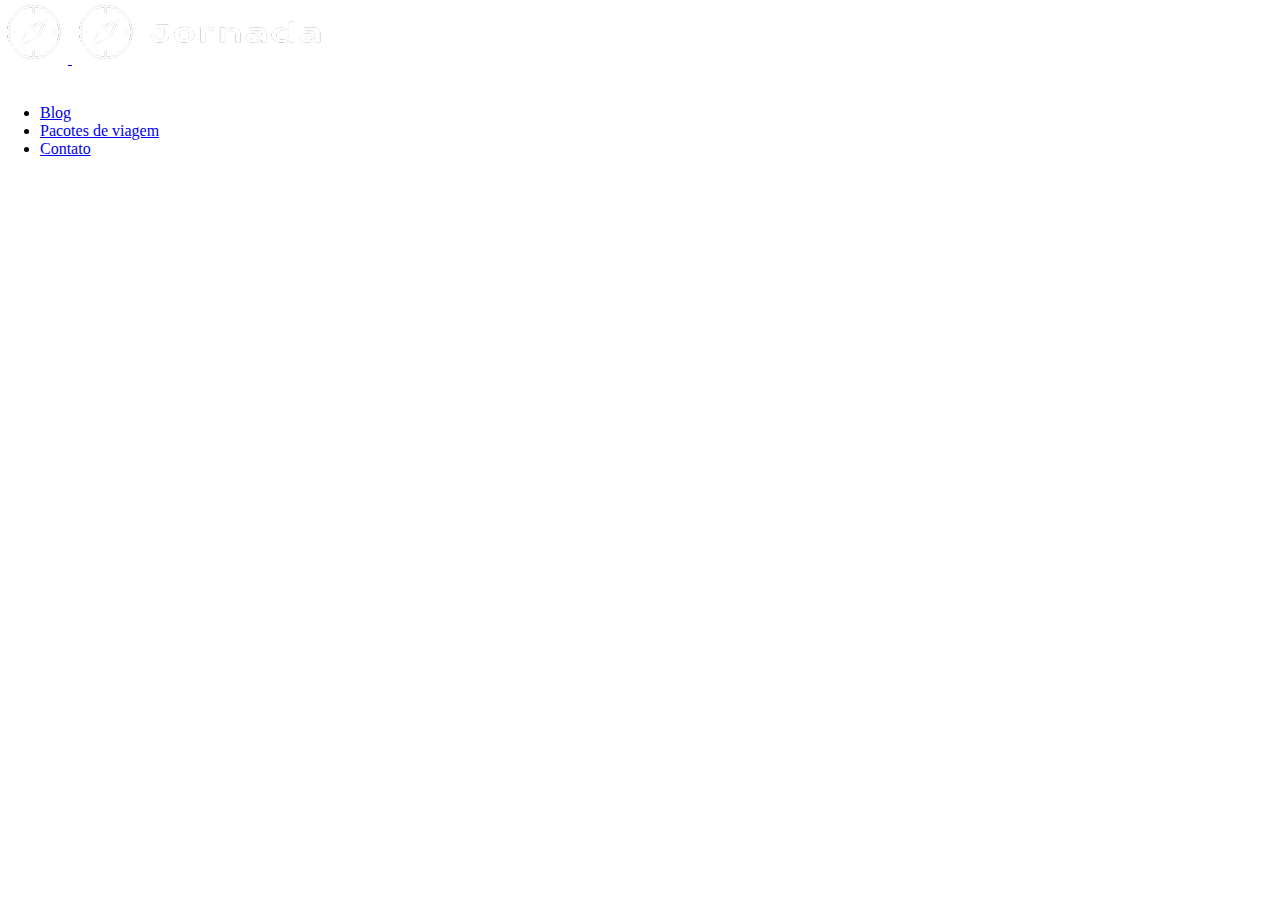
<file: blogspot.html>
<!DOCTYPE html>
<html lang="pt-BR">
  <head>
    <meta charset="UTF-8" />
    <meta name="viewport" content="width=device-width, initial-scale=1.0" />
    <meta
      name="description"
      content="Jornada Viagens, uma ageência apaixonada por criar viagens inesquecíveis"
    />
    <meta name="og:title" content="Jornada Viagens" />
    <meta
      name="og:description"
      content="Jornada Viagens, uma agência apaixonada por criar viagens inesquecíveis"
    />
    <meta
      name="og:image"
      content="https://malconb52.github.io/jornada-viagens/img/logo-footer.png"
    />
    <meta name="og:type" content="website" />
    <meta
      name="og:url"
      content="https://malconb52.github.io/jornada-viagens/"
    />
    <link rel="icon" href="./favico.png" type="xml/svg" />
    <link rel="stylesheet" href="./css/style.css" />
    <title>Jornada Viagens</title>
  </head>
  <body>
    <header class="main-header">
      <a class="logo" href="index.html" title="voltar para a página inicial">
        <img
          class="img-mobile"
          src="img/bussola-jornada-branca.png"
          alt="Bussola do logo Jornada Viagens na cor branca"
        />
        <img
          class="img-desktop"
          src="img/bussola-texto-jornada-branca.png"
          alt="logo Jornada Viagens na cor branca"
        />
      </a>
      <div class="navigation-menu">
        <label for="menu">
          <img src="img/menu.png" alt="menu" />
        </label>
        <input type="checkbox" id="menu" hidden />
        <nav>
          <ul class="list-links">
            <li>
              <a
                href="blog.html"
                target="_blank"
                title="Acessar Blog"
                class="active"
                >Blog</a
              >
            </li>
            <li>
              <a
                href="pacotes-de-viagens.html"
                target="_blank"
                title="Acessar Pacotes de Viagens"
                >Pacotes de viagem</a
              >
            </li>
            <li>
              <a href="contato.html" target="_blank" title="Acessar Contato"
                >Contato</a
              >
            </li>
          </ul>
        </nav>
      </div>
    </header>
  </body>
</html>
</file>
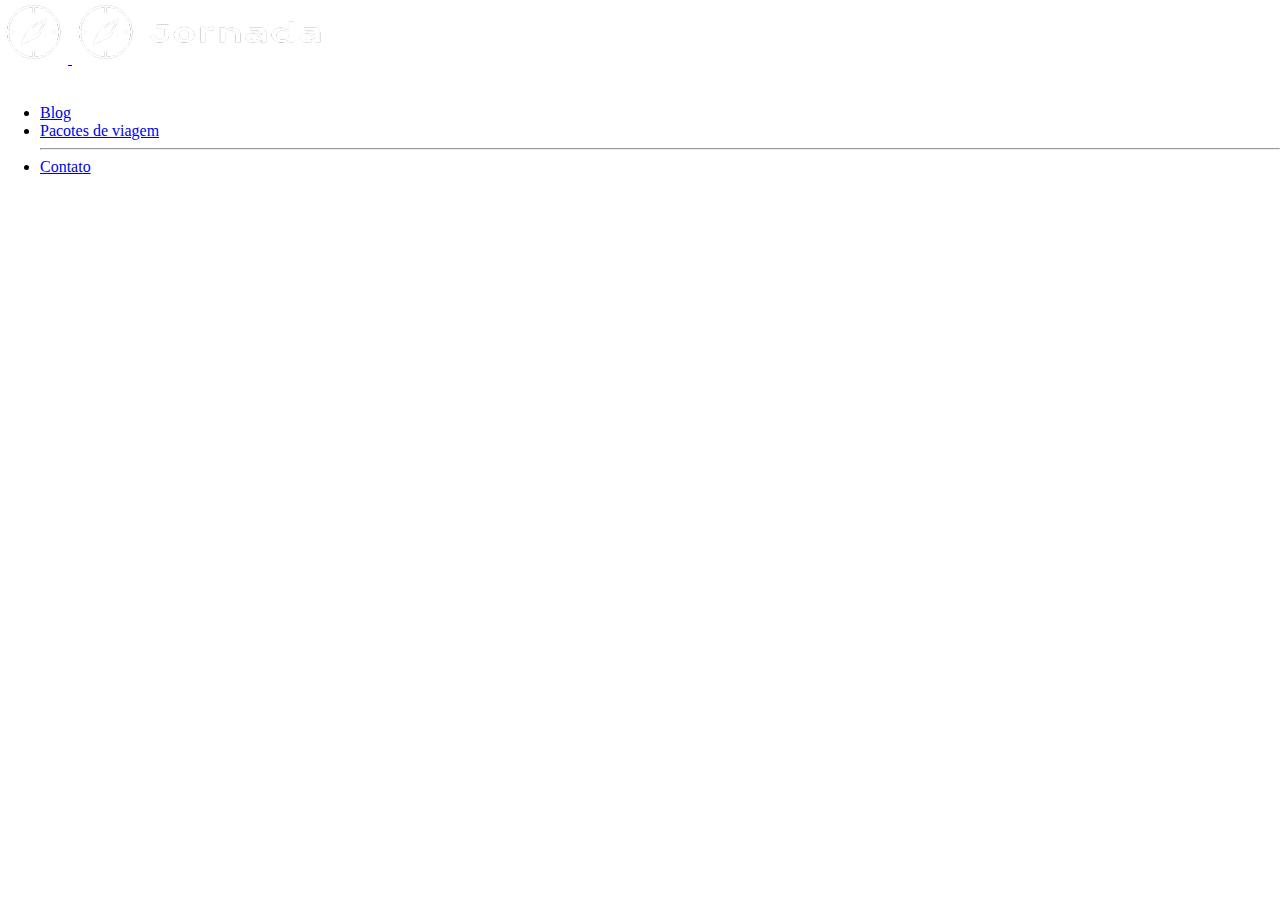
<file: pacote-viagens.html>
<!DOCTYPE html>
<html lang="en">
  <head>
    <meta charset="UTF-8" />
    <meta name="viewport" content="width=device-width, initial-scale=1.0" />
    <title>Jornada Viagens</title>
    <link rel="icon" href="./favico.png" type="xml/svg" />
    <link rel="stylesheet" href="./css/style.css" />
  </head>
  <body>
    <header class="main-header">
      <a class="logo" href="index.html" title="voltar para a página inicial">
        <img
          class="img-mobile"
          src="img/bussola-jornada-branca.png"
          alt="Bussola do logo Jornada Viagens na cor branca"
        />
        <img
          class="img-desktop"
          src="img/bussola-texto-jornada-branca.png"
          alt="logo Jornada Viagens na cor branca"
        />
      </a>
      <div class="navigation-menu">
        <label for="menu">
          <img src="img/menu.png" alt="menu" />
        </label>
        <input type="checkbox" id="menu" hidden />
        <nav>
          <ul class="list-links">
            <li>
              <a href="blog.html" target="_blank" title="Acessar Blog">Blog</a>
            </li>
            <li>
              <a
                href="pacotes.html"
                target="_blank"
                title="Acessar Pacotes de Viagens"
                >Pacotes de viagem</a
              ><hr>
            </li>
            <li>
              <a href="contato.html" target="_blank" title="Acessar Contato"
                >Contato</a
              >
            </li>
          </ul>
        </nav>
      </div>
    </header>
  </body>
</html>
</file>
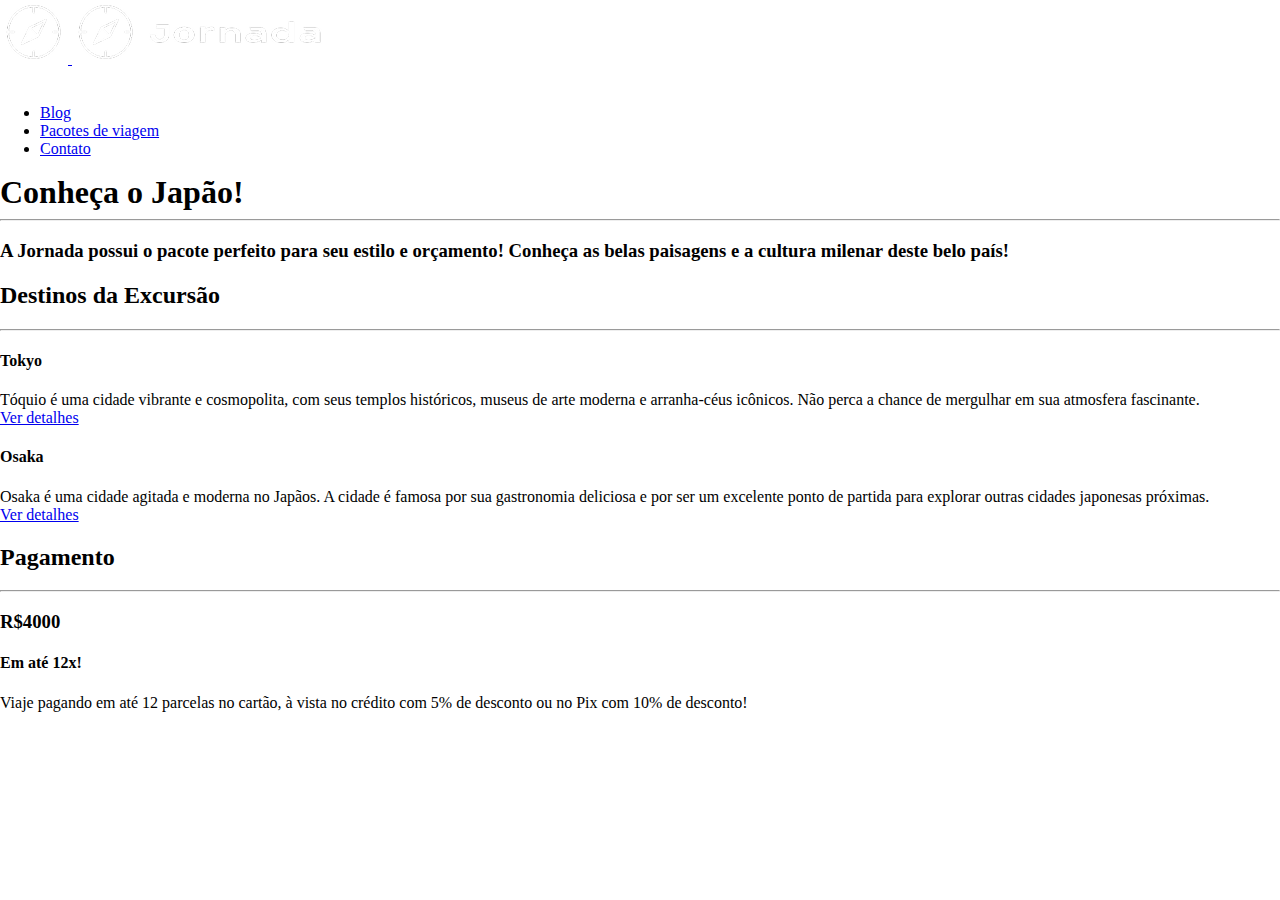
<file: pacotes-de-viagens.html>
<!DOCTYPE html>
<html lang="en">
  <head>
    <meta charset="UTF-8" />
    <meta name="viewport" content="width=device-width, initial-scale=1.0" />
    <title>Jornada Viagens</title>
    <link rel="icon" href="./favico.png" type="xml/svg" />
    <link rel="stylesheet" href="./css/style.css" />
  </head>
  <body>
    <header class="main-header">
      <a class="logo" href="index.html" title="voltar para a página inicial">
        <img
          class="img-mobile"
          src="img/bussola-jornada-branca.png"
          alt="Bussola do logo Jornada Viagens na cor branca"
        />
        <img
          class="img-desktop"
          src="img/bussola-texto-jornada-branca.png"
          alt="logo Jornada Viagens na cor branca"
        />
      </a>
      <div class="navigation-menu">
        <label for="menu">
          <img src="img/menu.png" alt="menu" />
        </label>
        <input type="checkbox" id="menu" hidden />
        <nav>
          <ul class="list-links">
            <li>
              <a href="blog.html" target="_blank" title="Acessar Blog">Blog</a>
            </li>
            <li>
              <a
                class="active"
                href="pacotes-de-viagens.html"
                target="_blank"
                title="Acessar Pacotes de Viagens"
                >Pacotes de viagem</a
              >
            </li>
            <li>
              <a href="contato.html" target="_blank" title="Acessar Contato"
                >Contato</a
              >
            </li>
          </ul>
        </nav>
      </div>
    </header>
    <section class="travel-packages hero">
      <div class="hero-img">
        <div class="hero-content">
          <h1>Conheça o Japão!</h1>
          <hr />
          <h3>
            <p class="content-text">
              A Jornada possui o pacote perfeito para seu estilo e orçamento!
              Conheça as belas paisagens e a cultura milenar deste belo país!
            </p>
          </h3>
        </div>
      </div>
    </section>
    <section class="popular-destinations">
      <div class="section-title">
        <h2>Destinos da Excursão</h2>
        <hr />
      </div>
       <div class="destination-items">
        <article class="item tokyo">
          <header>
            <div class="img-item"></div>
          </header>
            <h4 class="content-title">Tokyo</h4>
            <p class="content-text">
              Tóquio é uma cidade vibrante e cosmopolita, com seus templos
              históricos, museus de arte moderna e arranha-céus icônicos. Não
              perca a chance de mergulhar em sua atmosfera fascinante.
            </p>
          <footer>
            <a href="#" class="button" target="_blank" title="Veja mais detalhes do destino Tokyo">Ver detalhes</a>
        </article>
        <article class="item osaka">
          <header>
            <div class="img-item"></div>
          </header>
            <h4 class="content-title">Osaka</h4>
            <p class="content-text">
              Osaka é uma cidade agitada e moderna no Japãos. A cidade é famosa por sua gastronomia deliciosa e por ser um excelente ponto de partida para explorar outras cidades japonesas próximas.
            </p>
          <footer>
            <a href="#" class="button" target="_blank" title="Veja mais detalhes do destino Osaka">Ver detalhes</a>
        </article>
      </div>
    </section>
     <section class="payments">
      <div class="section-title">
        <h2>Pagamento</h2>
        <hr />
      </div>
      <div class="content-container">
      <div class="text-content">
        <h3 class="content-title">R$4000</h3>
        <h4 class="content-title">Em até 12x!</h4>
        <p class="content-text">Viaje pagando em até 12 parcelas no cartão, à vista no crédito com 5% de desconto ou no Pix com 10% de desconto! </p>
      </div>
      <div class="image-gallery">
        <div class="image first">
        </div>
        <div class="image second">
        </div>
        <div class="image thirdy colspan-2">
        </div>
      </div>
      </div>
    </section>
  </body>
</html>
</file>
<file: css/style.css>
;root{
    --background-primary-color: #fff;
    --background-secondary-color: #f5f5f5;
    --background-tertiary-color: #0000;

    --buton-primary-color: #8f0101;
    --buton-secondary-color: #b81515;

    --text-primary-color: #222;
    --text-secondary-color: #ffffff;
}

/* CSS RESET */
body,
img,
h1,
p,
fieldset,
legend,
input,
select,
textarea,
button {
  margin: 0;
  padding: 0;
  box-sizing: border-box;
}
</file>
